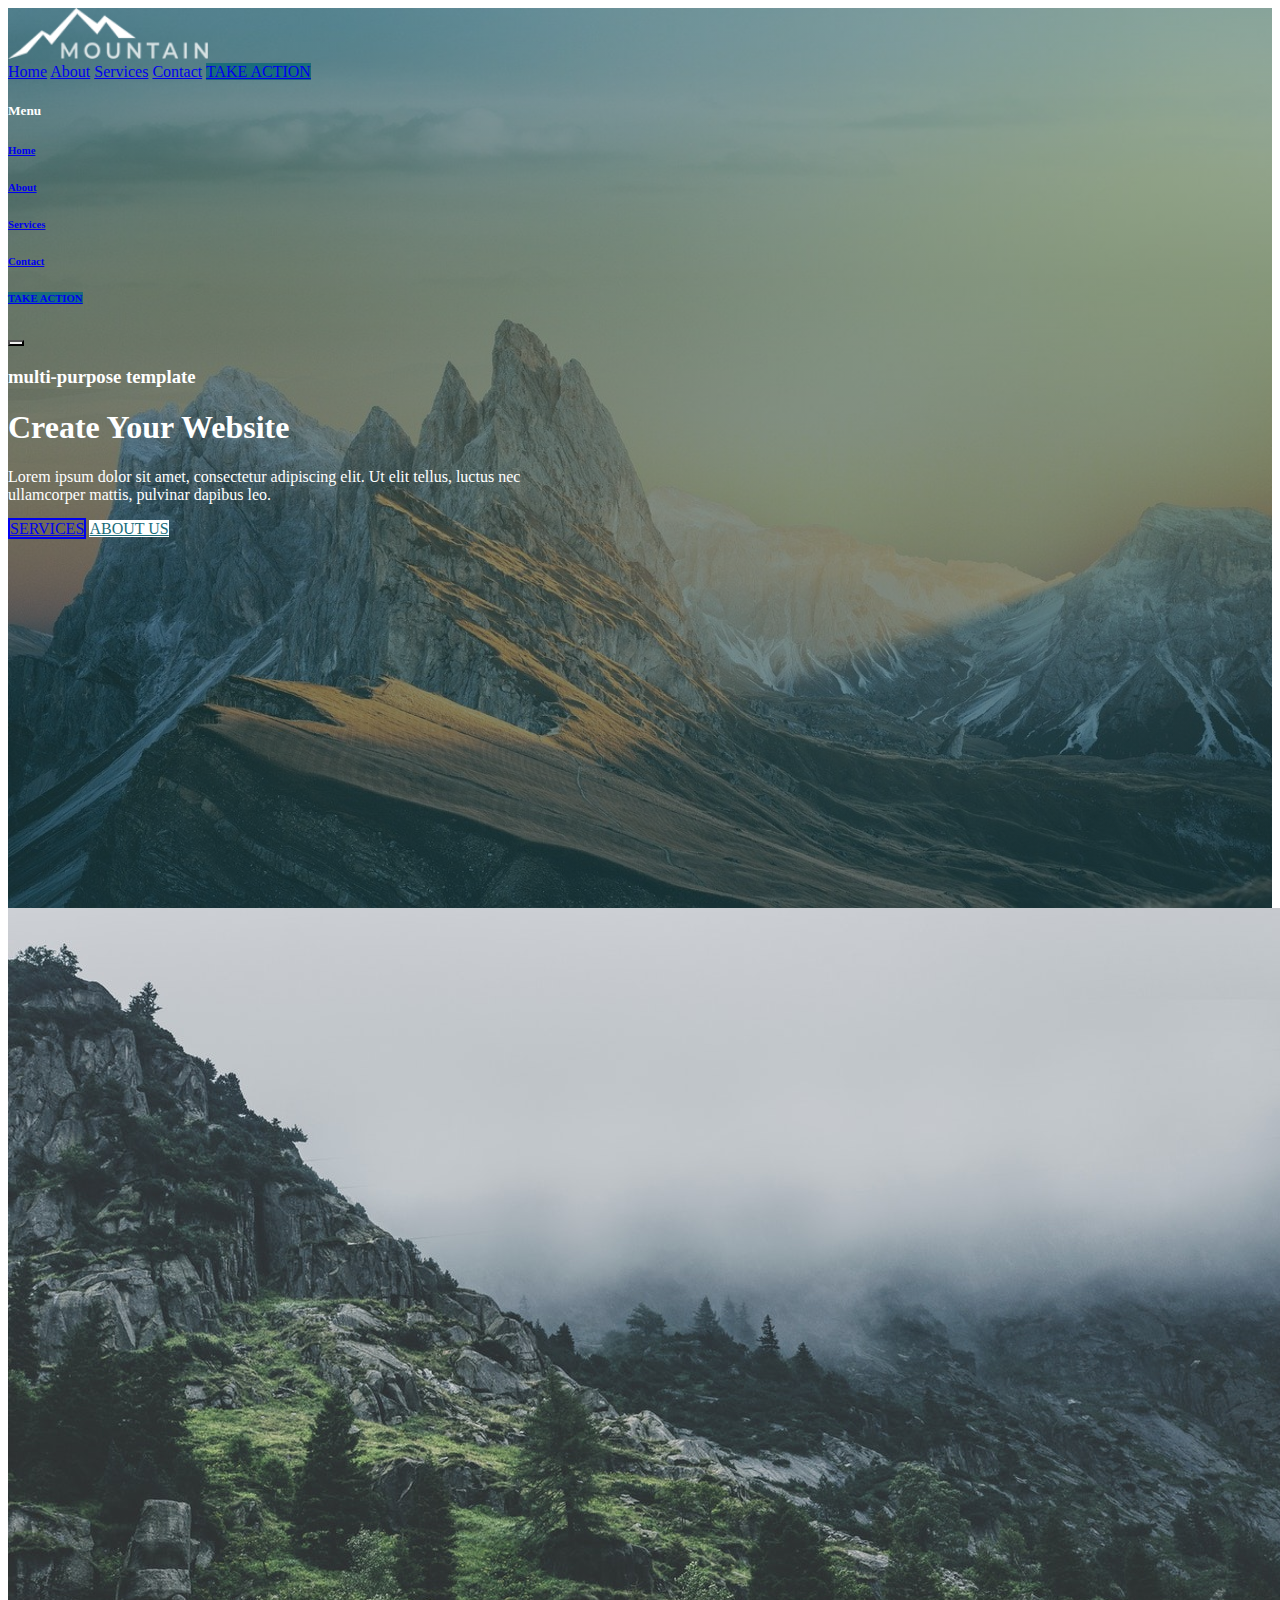
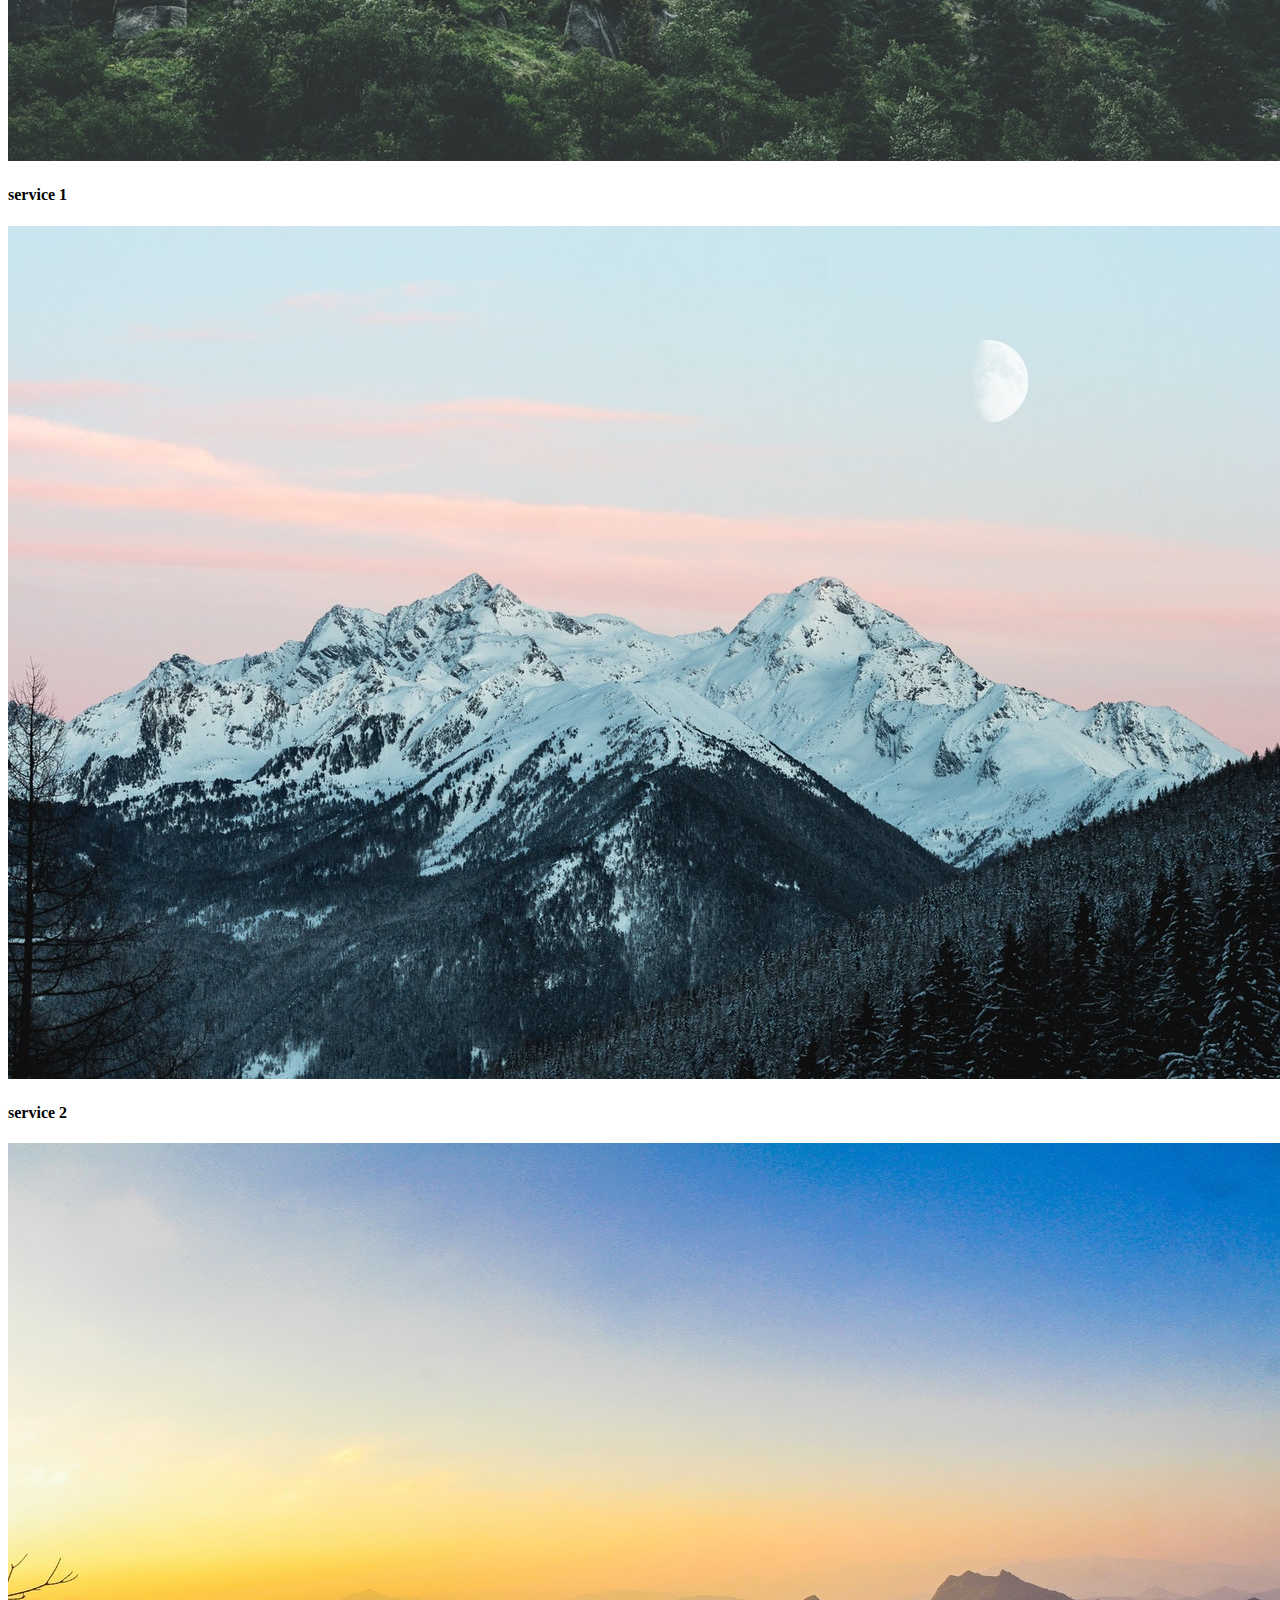
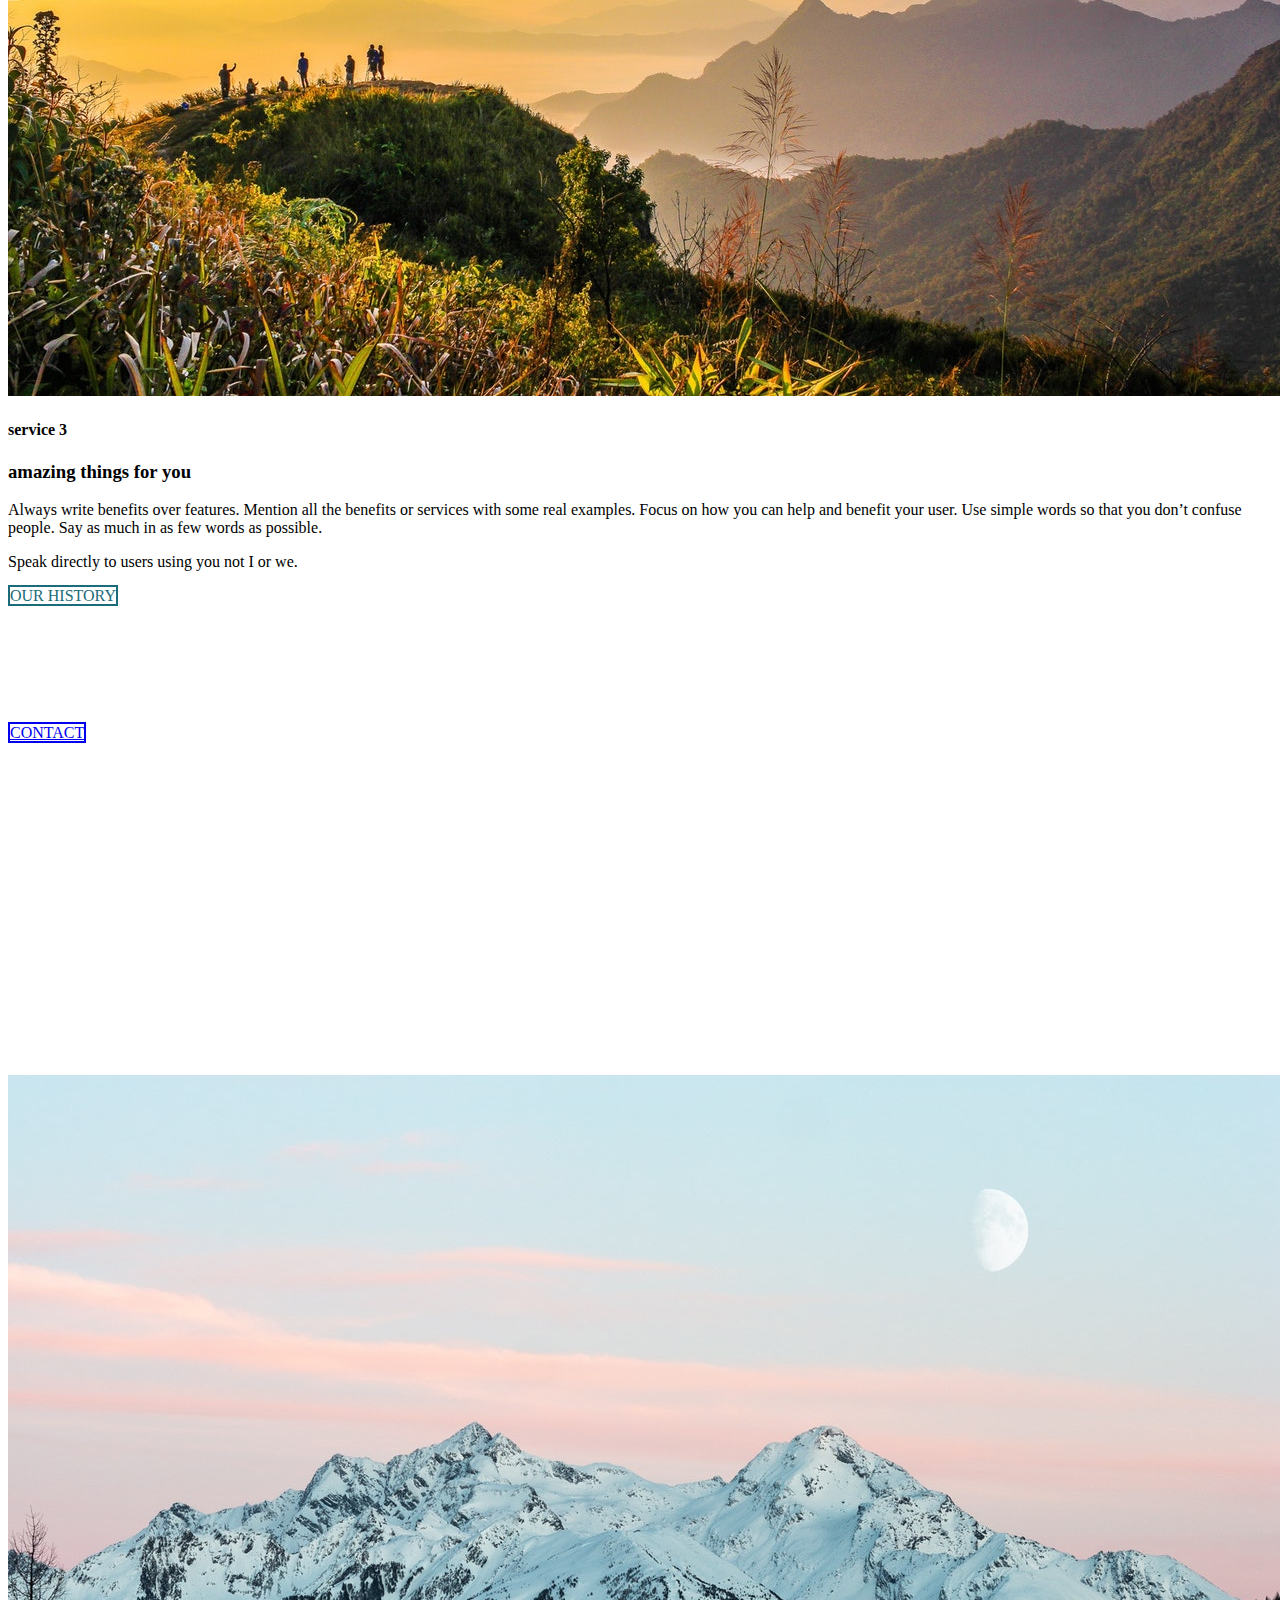
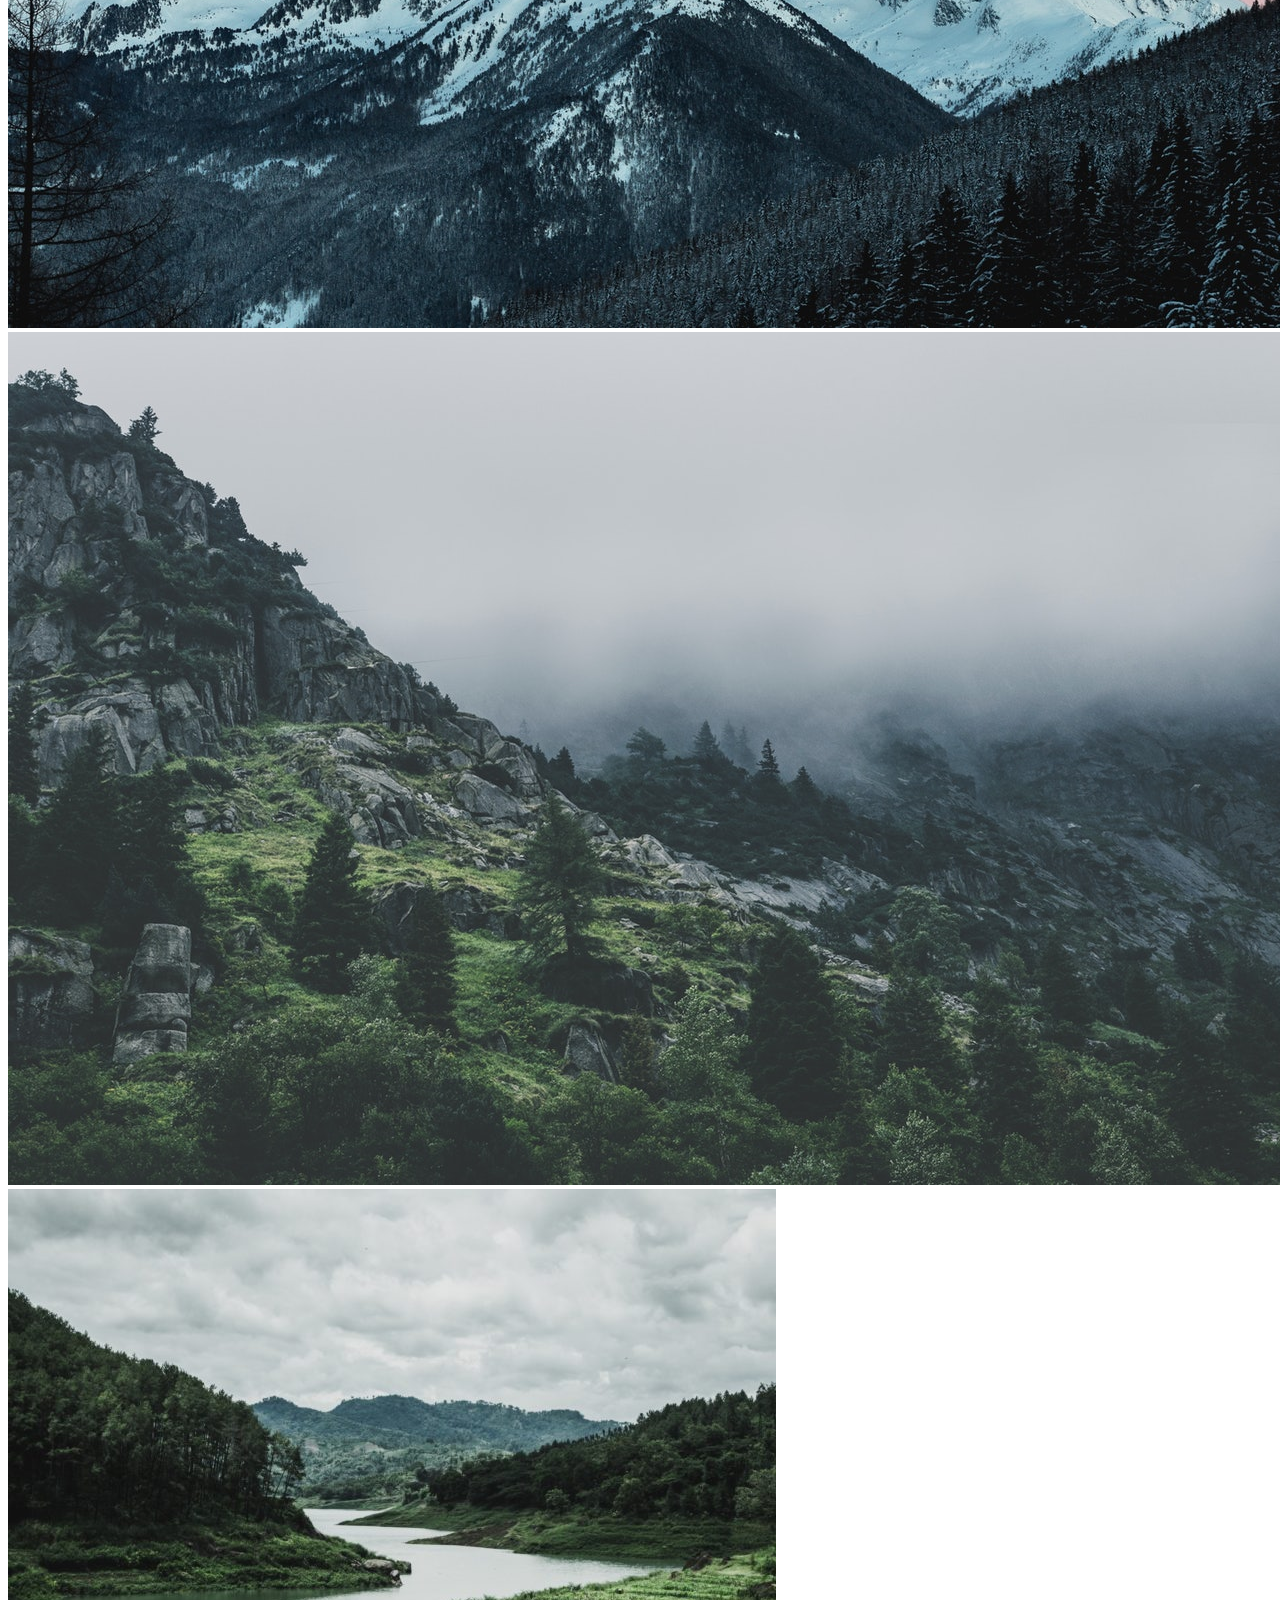
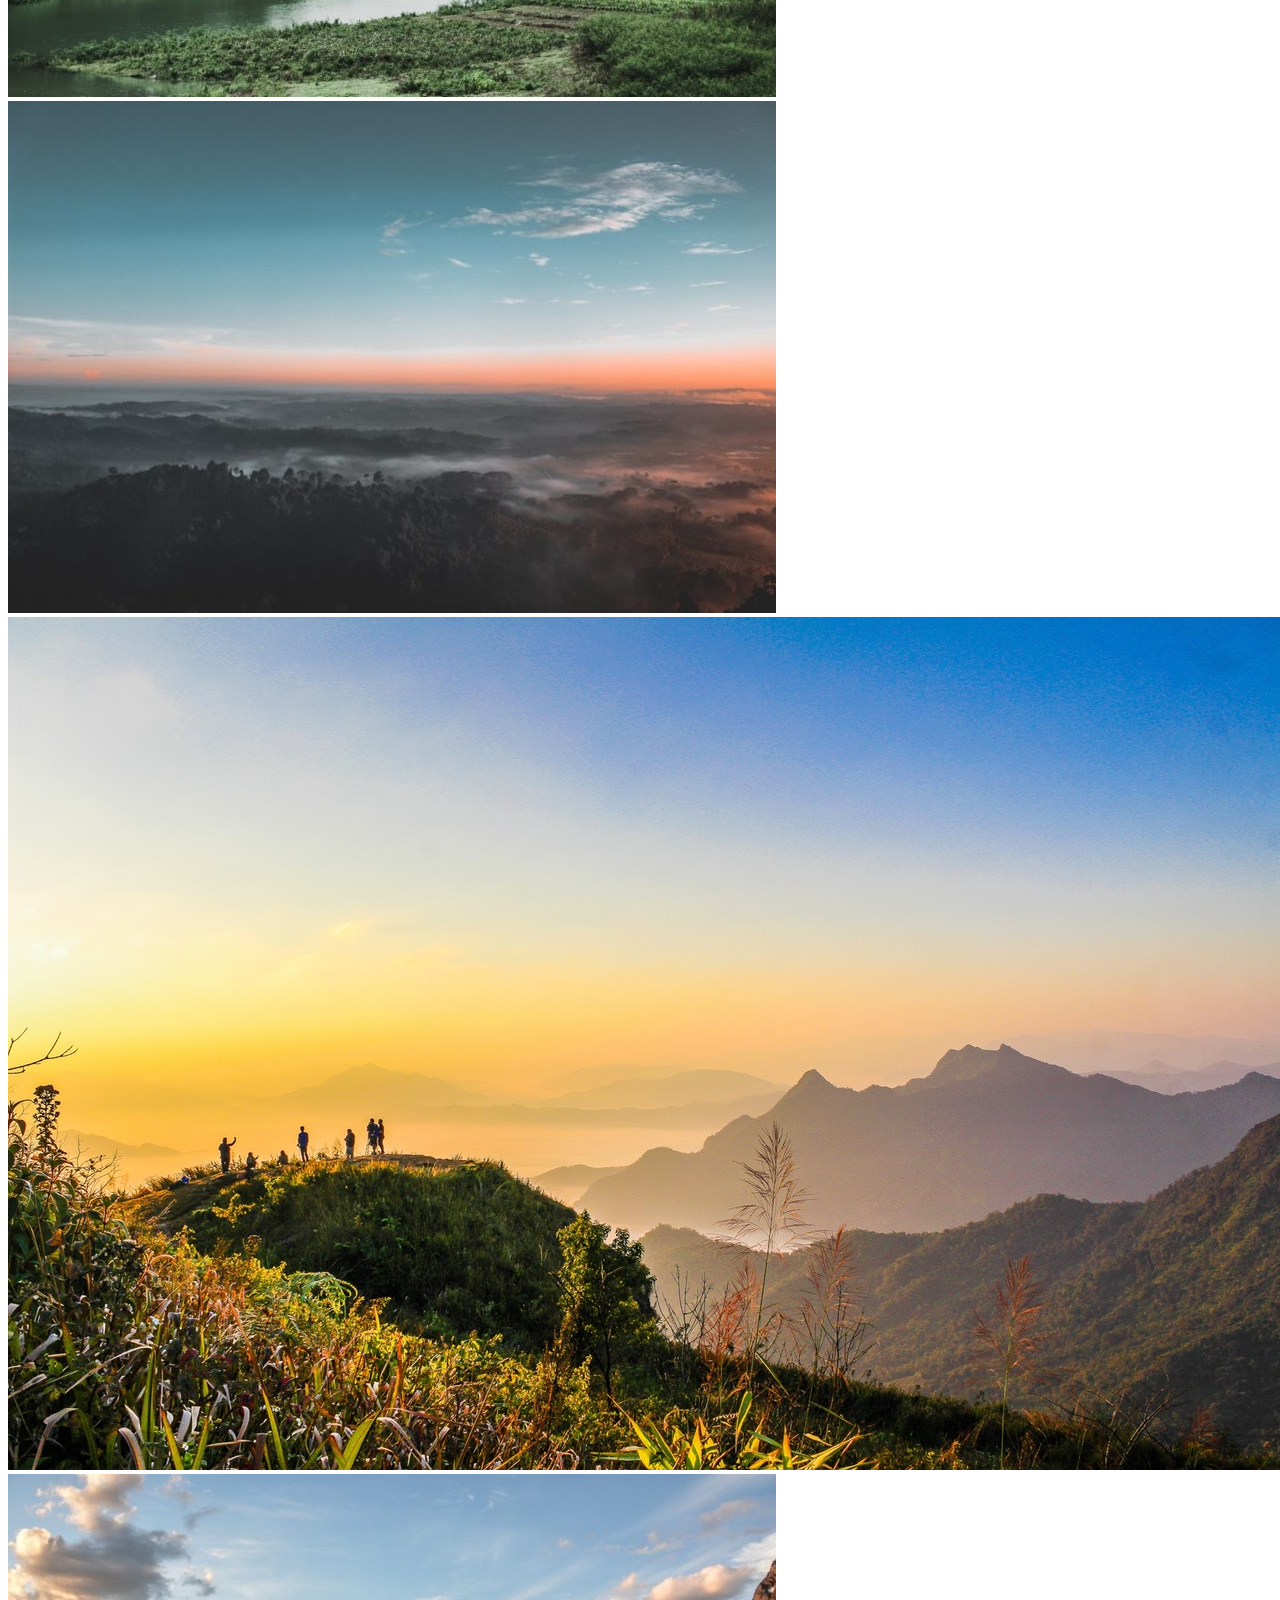
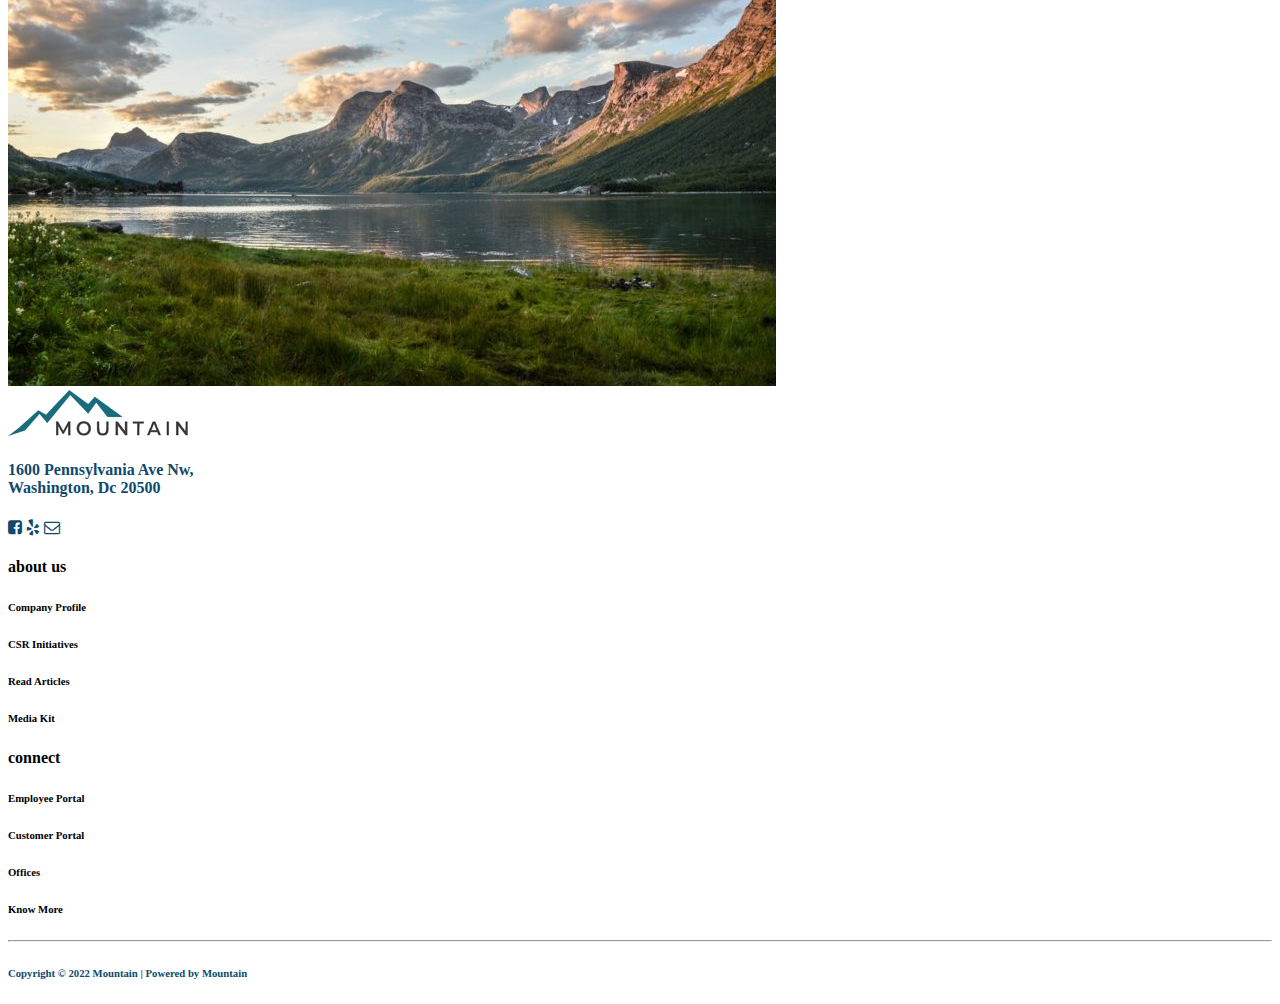
<file: index.html>
<!DOCTYPE html>
<html lang="en">
<head>
    <meta charset="UTF-8">
    <meta http-equiv="X-UA-Compatible" content="IE=edge">
    <meta name="viewport" content="width=device-width, initial-scale=1.0">
    <link href="https://cdn.jsdelivr.net/npm/bootstrap@5.2.2/dist/css/bootstrap.min.css" rel="stylesheet" integrity="sha384-Zenh87qX5JnK2Jl0vWa8Ck2rdkQ2Bzep5IDxbcnCeuOxjzrPF/et3URy9Bv1WTRi" crossorigin="anonymous">
    <link rel="stylesheet" href="https://cdnjs.cloudflare.com/ajax/libs/font-awesome/4.7.0/css/font-awesome.min.css">
    <link rel="stylesheet" href="style.css">
    <title>Home</title>
</head>
<body>
    <div class="bg-image img-fluid bacground-gradient">
                <!-- ***************HEADER 
            ******************************-->
    <header class="container" style="height: 100vh;">
                <!-- ***************NAVIGATION 
            ******************************-->
            
        <nav class="navbar p-4 navbar-expand-lg">
            <div class="container-fluid">
              <a class="navbar-brand d-none d-lg-block" href="#">
                <img src="images/logo1.png" alt="Bootstrap" width="200">
              </a>
            </div>
            <div class=" container-fluid d-flex justify-content-end align-items-center flex-row">
                <a class="navbar-brand text-white fs-6 d-none d-lg-block" href="#">Home</a>
                <a class="navbar-brand text-white fs-6 d-none d-lg-block" href="about.html">About</a>
                <a class="navbar-brand text-white fs-6 d-none d-lg-block" href="services.html">Services</a>
                <a class="navbar-brand text-white fs-6 d-none d-lg-block" href="contact.html">Contact</a>
                <a class="navbar-brand text-white fs-6 custom-button rounded-0 px-5 py-2 d-none d-lg-block" href="#">TAKE ACTION</a>
            </div>

            <!--********************* TOGLER ********************-->
            <div class="collapse text-start" id="navbarToggleExternalContent">
                <div class="bg-transparent p-2">
                  <h5 class="text-dark h4 pb-3">Menu</h5>
                  <h6 class="text-white pb-1"><a class="navbar-brand text-white fs-6" href="#">Home</a></h6>
                  <h6 class="text-white pb-1"><a class="navbar-brand text-white fs-6" href="about.html">About</a></h6>
                  <h6 class="text-white pb-1"><a class="navbar-brand text-white fs-6" href="services.html">Services</a></h6>
                  <h6 class="text-white pb-1"><a class="navbar-brand text-white fs-6" href="contact.html">Contact</a></h6>
                  <h6 class="text-white pt-1"><a class="navbar-brand text-white fs-6 custom-button rounded-0 px-3 " href="#">TAKE ACTION</a></h6>
                </div>
            </div>
            <div class="container-fluid d-lg-none d-md-block">
                <button class="navbar-toggler" type="button" data-bs-toggle="collapse" data-bs-target="#navbarToggleExternalContent" aria-controls="navbarToggleExternalContent" aria-expanded="false" aria-label="Toggle navigation">
                  <span class="navbar-toggler-icon">
                  </span>
                </button>
              </div>
          </nav>

          
       

        


          <!-- ***************HEADER MAIN CONTENT 
            ******************************-->
          <div class="container text-center text-white d-flex justify-content-center align-items-center flex-column" style="height: 80vh;">
            <h3 class="">multi-purpose template</h3>
            <h1 class="my-2 fw-bold fs-1">Create Your Website</h1>
            <p class="text-center">Lorem ipsum dolor sit amet, consectetur adipiscing elit. Ut elit tellus, luctus nec <br> ullamcorper mattis, pulvinar dapibus leo.
                <div>
                    <a class="fs-6 fw-light navbar-brand btn btn-outline-dark custom-button1 rounded-0 btn-lg px-5 py-2 m-3" href="#">SERVICES</a>
                    <a class=" fs-6 fw-light navbar-brand btn btn-outline-light custom-button2 rounded-0 btn-lg px-5 py-2 m-3" href="#">ABOUT US</a>
                </div>
            </p>
          </div>
    </header>  
    </div>
                        <!-- ************HERO SECTION
                        ************************ -->
    
    <section class="container">
        <article class="row p-5 my-5">
                <div class="col-12 col-md-4 position-relative">
                    <img class="col-12 m-1" src="images/green-leafed-trees-during-fog-time-167684.jpg" alt="">
                    <h4 class="position-absolute top-50 start-50 translate-middle text-white">service 1</h4>
                </div>
                <div class="col-12 col-md-4 position-relative">
                    <img class="col-12 m-1" src="images/snowy-mountain-1287145.jpg" alt="">
                    <h4  class="position-absolute top-50 start-50 translate-middle text-white">service 2</h4>
                </div>
                <div class="col-12 col-md-4 position-relative">
                    <img class="col-12 m-1" src="images/photo-of-people-standing-on-top-of-mountain-near-grasses-733162.jpg" alt="">
                    <h4 class="position-absolute top-50 start-50 translate-middle text-white">service 3</h4>
                </div>
                
           
        </article>


        <article class="row py-5 my-5 px-2">
            <h3 class="col-12 col-sm-6">
                amazing things for you
            </h3>
            <div class="col-12 col-sm-6">
                <p>Always write benefits over features. Mention all the benefits or services with some real examples. Focus on how you can help and benefit your user. Use simple words so that you don’t confuse people. Say as much in as few words as possible. 
                </p>
                <p class="py-3">Speak directly to users using you not I or we.
                </p>
                <a class="fs-6 fw-light custom-button3 px-5 py-2 my-3" href="#">OUR HISTORY</a>
            </div>

        </article>
    </section>

    <!-- **********Contact and pictures******************** -->

    <section>

        <!-- ********** CONTACT ************* -->
        <article class=" contact-picture d-flex justify-content-center align-items-center flex-column" style="height: 50vh;">
            <h2 class="fst-italic">Call To Action</h2>
            <p class="text-center px-5">Lorem ipsum dolor sit amet, consectetur adipiscing elit. Ut elit tellus, <br> luctus nec ullamcorper mattis, pulvinar dapibus leo.</p>
            <a class="fs-6 fw-light navbar-brand btn btn-outline-dark custom-button1 rounded-0 btn-lg px-5 py-2 m-3" href="#">CONTACT</a>
        </article>
        

        <!-- **********PICTURES*************8 -->
        <div class="bg-success p-2 text-dark bg-opacity-10">
            <div class="container">
                <article class="row p-5">
                    <img class="col-12 col-sm-6 col-md-4 my-3" src="images/snowy-mountain-1287145.jpg" alt="">
                    <img class="col-12 col-sm-6 col-md-4 my-3" src="images/green-leafed-trees-during-fog-time-167684.jpg" alt="">
                    <img class="col-12 col-sm-6 col-md-4 my-3" src="images/green-grass-field-and-mountain-1034887-768x508.jpg" alt="">
                    <img class="col-12 col-sm-6 col-md-4 my-3" src="images/bird-s-eye-view-photography-of-green-forest-1208379-768x512.jpg" alt="">
                    <img class="col-12 col-sm-6 col-md-4 my-3" src="images/photo-of-people-standing-on-top-of-mountain-near-grasses-733162.jpg" alt="">
                    <img class="col-12 col-sm-6 col-md-4 my-3" src="images/mountain-and-lake-at-sunset-135157-768x512.jpg" alt="">
                </article>
            </div>
        </div>
        
    </section>

    <!--**************FOOTER *************  -->
    <footer>
        <div class="container">
            <div class="row container">
                <div class="col-12 col-md-4 p-5">
                    <img src="images/logo1-dark.png" alt="">
                    <h4 class="py-5 mountain">1600 Pennsylvania Ave Nw, <br>
                        Washington, Dc 20500</h4>
                    <div>
                        <i class="fa fa-facebook-square  mountain"></i>
                        <i class="fa fa-yelp px-4 mountain"></i>
                        <i class="fa fa-envelope-o  mountain"></i>
                    </div>
                </div>
                <div class="col-12 col-md-4 p-5 my-4">
                    <h4 class="pb-3 fw-light">about us</h4>
                    <h6 class="fw-light">Company Profile</h6>
                    <h6 class="fw-light">CSR Initiatives</h6>
                    <h6 class="fw-light">Read Articles</h6>
                    <h6 class="fw-light">Media Kit</h6>
                </div>
                <div class="col-12 col-md-4 p-5 my-4">
                    <h4 class="pb-3 fw-light">connect</h6>
                    <h6 class="fw-normal text-black text-opacity-75" >Employee Portal</h6>
                    <h6 class="fw-normal text-black text-opacity-75">Customer Portal</h6>
                    <h6 class="fw-normal text-black text-opacity-75">Offices</h6>
                    <h6 class="fw-normal text-black text-opacity-75">Know More</h6>
                </div>
                
            </div>
        </div>
        
        <hr>
            <h6 class="text-center my-4 mountain fw-light">Copyright © 2022 Mountain | Powered by Mountain</h6>
    </footer>
    

    <script src="https://cdn.jsdelivr.net/npm/bootstrap@5.2.2/dist/js/bootstrap.bundle.min.js" integrity="sha384-OERcA2EqjJCMA+/3y+gxIOqMEjwtxJY7qPCqsdltbNJuaOe923+mo//f6V8Qbsw3" crossorigin="anonymous"></script>
</body>
</html>
</file>
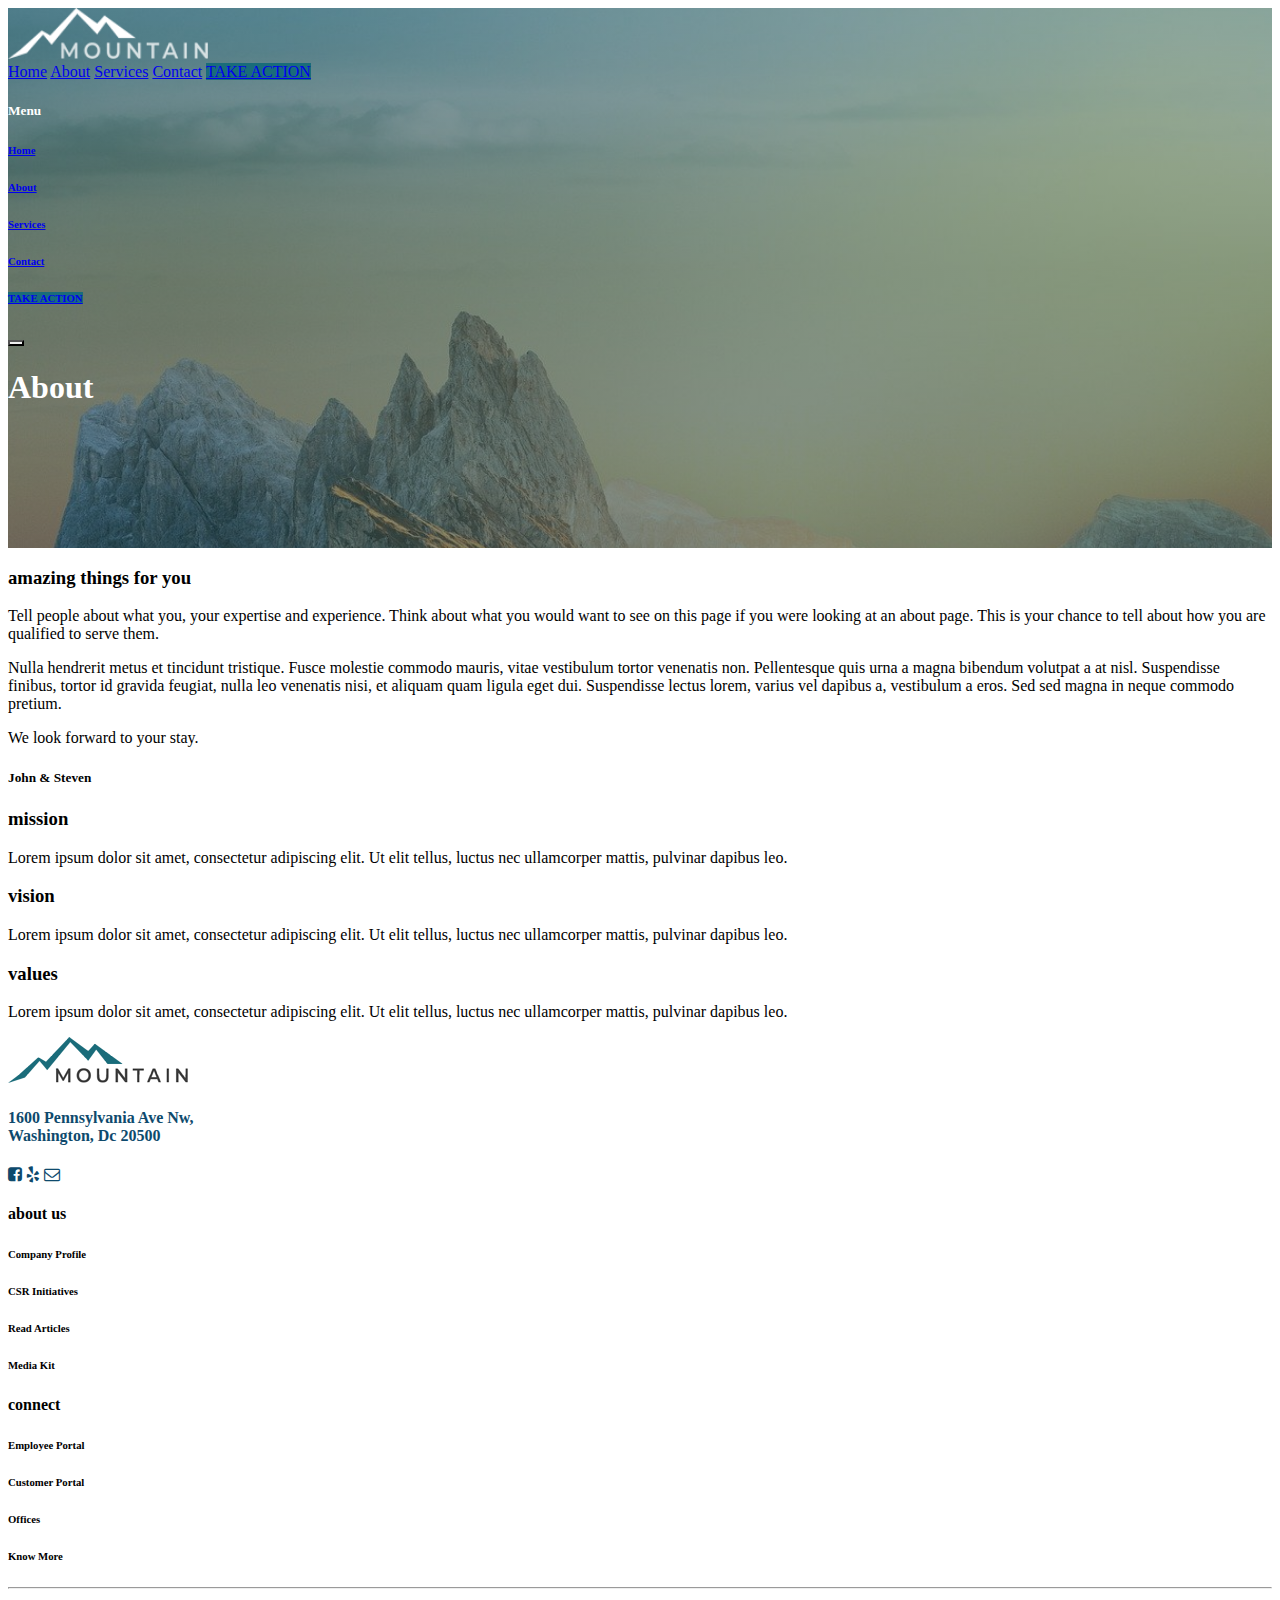
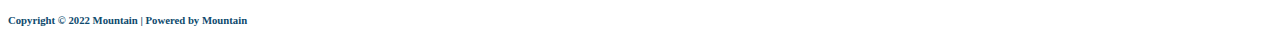
<file: about.html>
<!DOCTYPE html>
<html lang="en">
<head>
    <meta charset="UTF-8">
    <meta http-equiv="X-UA-Compatible" content="IE=edge">
    <meta name="viewport" content="width=device-width, initial-scale=1.0">
    <link href="https://cdn.jsdelivr.net/npm/bootstrap@5.2.2/dist/css/bootstrap.min.css" rel="stylesheet" integrity="sha384-Zenh87qX5JnK2Jl0vWa8Ck2rdkQ2Bzep5IDxbcnCeuOxjzrPF/et3URy9Bv1WTRi" crossorigin="anonymous">
    <link rel="stylesheet" href="https://cdnjs.cloudflare.com/ajax/libs/font-awesome/4.7.0/css/font-awesome.min.css">
    <link rel="stylesheet" href="style.css">
    <title>About</title>
</head>
<body>
    <div class="bg-image img-fluid bacground-gradient" style="height: 60vh; background-attachment: fixed; background-position: 50% 60%;">
        <!-- ***************HEADER 
    ******************************-->
    <header class="container">
        
        <!-- ***************NAVIGATION 
            ******************************-->
            <nav class="navbar p-4 navbar-expand-lg">
                <div class="container-fluid">
                  <a class="navbar-brand d-none d-lg-block" href="#">
                    <img src="images/logo1.png" alt="Bootstrap" width="200">
                  </a>
                </div>
                <div class=" container-fluid d-flex justify-content-end align-items-center flex-row">
                    <a class="navbar-brand text-white fs-6 d-none d-lg-block" href="index.html">Home</a>
                    <a class="navbar-brand text-white fs-6 d-none d-lg-block" href="#">About</a>
                    <a class="navbar-brand text-white fs-6 d-none d-lg-block" href="services.html">Services</a>
                    <a class="navbar-brand text-white fs-6 d-none d-lg-block" href="contact.html">Contact</a>
                    <a class="navbar-brand text-white fs-6 custom-button rounded-0 px-5 py-2 d-none d-lg-block" href="#">TAKE ACTION</a>
                </div>
    
                <!--********************* TOGLER ********************-->
                <div class="collapse text-start" id="navbarToggleExternalContent">
                    <div class="bg-transparent p-2">
                      <h5 class="text-dark h4 pb-3">Menu</h5>
                      <h6 class="text-white pb-1"><a class="navbar-brand text-white fs-6" href="index.html">Home</a></h6>
                      <h6 class="text-white pb-1"><a class="navbar-brand text-white fs-6" href="#">About</a></h6>
                      <h6 class="text-white pb-1"><a class="navbar-brand text-white fs-6" href="services.html">Services</a></h6>
                      <h6 class="text-white pb-1"><a class="navbar-brand text-white fs-6" href="contact.html">Contact</a></h6>
                      <h6 class="text-white pt-1"><a class="navbar-brand text-white fs-6 custom-button rounded-0 px-3 " href="#">TAKE ACTION</a></h6>
                    </div>
                </div>
                <div class="container-fluid d-lg-none d-md-block">
                    <button class="navbar-toggler" type="button" data-bs-toggle="collapse" data-bs-target="#navbarToggleExternalContent" aria-controls="navbarToggleExternalContent" aria-expanded="false" aria-label="Toggle navigation">
                      <span class="navbar-toggler-icon">
                      </span>
                    </button>
                  </div>
              </nav>






          <!-- ***************HEADER MAIN CONTENT 
            ******************************-->
          <div class="container-sm text-white d-flex justify-content-center align-items-center flex-column" style="height: 40vh;">
            <h1 class="my-2 fw-bold fs-1">About</h1>
          </div>
    </header>  
    </div>
                        <!-- ************ESTABLISH SECTION
                        ************************ -->
    
    <section class="container">
       
        <article class="row py-5 my-5 px-5">
            <h3 class="col-12 col-md-6 py-2">
                amazing things for you
            </h3>
            <div class="col-12 col-md-6 py-2">
                <p class="fw-bold">Tell people about what you, your expertise and experience.  Think about what you would want to see on this page if you were looking at an about page.  This is your chance to tell about how you are qualified to serve them.
                </p>
                <p class="py-3">Nulla hendrerit metus et tincidunt tristique. Fusce molestie commodo mauris, vitae vestibulum tortor venenatis non. Pellentesque quis urna a magna bibendum volutpat a at nisl. Suspendisse finibus, tortor id gravida feugiat, nulla leo venenatis nisi, et aliquam quam ligula eget dui. Suspendisse lectus lorem, varius vel dapibus a, vestibulum a eros. Sed sed magna in neque commodo pretium.
                </p>
                <p class="pb-5">We look forward to your stay.</p>
                <h5 class="fw-bold">John & Steven</h5>
            </div>

        </article>
    </section>

        <!-- **********MISSION AND VISION*************8 -->
    <section class="bg-success p-2 text-dark bg-opacity-10">
        <div class="container">
            <article class="row py-5 px-5">
                <div class="col-12 col-md-4">
                     <h3>mission</h3>
                     <p>Lorem ipsum dolor sit amet, consectetur adipiscing elit. Ut elit tellus, luctus nec ullamcorper mattis, pulvinar dapibus leo.</p>
                </div>
     
                <div class="col-12 col-md-4">
                     <h3>vision</h3>
                     <p>Lorem ipsum dolor sit amet, consectetur adipiscing elit. Ut elit tellus, luctus nec ullamcorper mattis, pulvinar dapibus leo.</p>
               </div>
     
               <div class="col-12 col-md-4">
                     <h3>values</h3>
                     <p>Lorem ipsum dolor sit amet, consectetur adipiscing elit. Ut elit tellus, luctus nec ullamcorper mattis, pulvinar dapibus leo.</p>
               </div>
             </article>
        </div>
        
        
    </section>

    <!--**************FOOTER *************  -->
    <footer>
        <div class="container">
            <div class="row container">
                <div class="col-12 col-md-4 p-5">
                    <img src="images/logo1-dark.png" alt="">
                    <h4 class="py-5 mountain">1600 Pennsylvania Ave Nw, <br>
                        Washington, Dc 20500</h4>
                    <div>
                        <i class="fa fa-facebook-square  mountain"></i>
                        <i class="fa fa-yelp px-4 mountain"></i>
                        <i class="fa fa-envelope-o  mountain"></i>
                    </div>
                </div>
                <div class="col-12 col-md-4 p-5 my-4">
                    <h4 class="pb-3 fw-light">about us</h4>
                    <h6 class="fw-light">Company Profile</h6>
                    <h6 class="fw-light">CSR Initiatives</h6>
                    <h6 class="fw-light">Read Articles</h6>
                    <h6 class="fw-light">Media Kit</h6>
                </div>
                <div class="col-12 col-md-4 p-5 my-4">
                    <h4 class="pb-3 fw-light">connect</h6>
                    <h6 class="fw-normal text-black text-opacity-75" >Employee Portal</h6>
                    <h6 class="fw-normal text-black text-opacity-75">Customer Portal</h6>
                    <h6 class="fw-normal text-black text-opacity-75">Offices</h6>
                    <h6 class="fw-normal text-black text-opacity-75">Know More</h6>
                </div>
                
            </div>
        </div>
        
        <hr>
            <h6 class="text-center my-4 mountain fw-light">Copyright © 2022 Mountain | Powered by Mountain</h6>
    </footer>
    
    <script src="https://cdn.jsdelivr.net/npm/bootstrap@5.2.2/dist/js/bootstrap.bundle.min.js" integrity="sha384-OERcA2EqjJCMA+/3y+gxIOqMEjwtxJY7qPCqsdltbNJuaOe923+mo//f6V8Qbsw3" crossorigin="anonymous"></script>
    
</body>
</html>
</file>
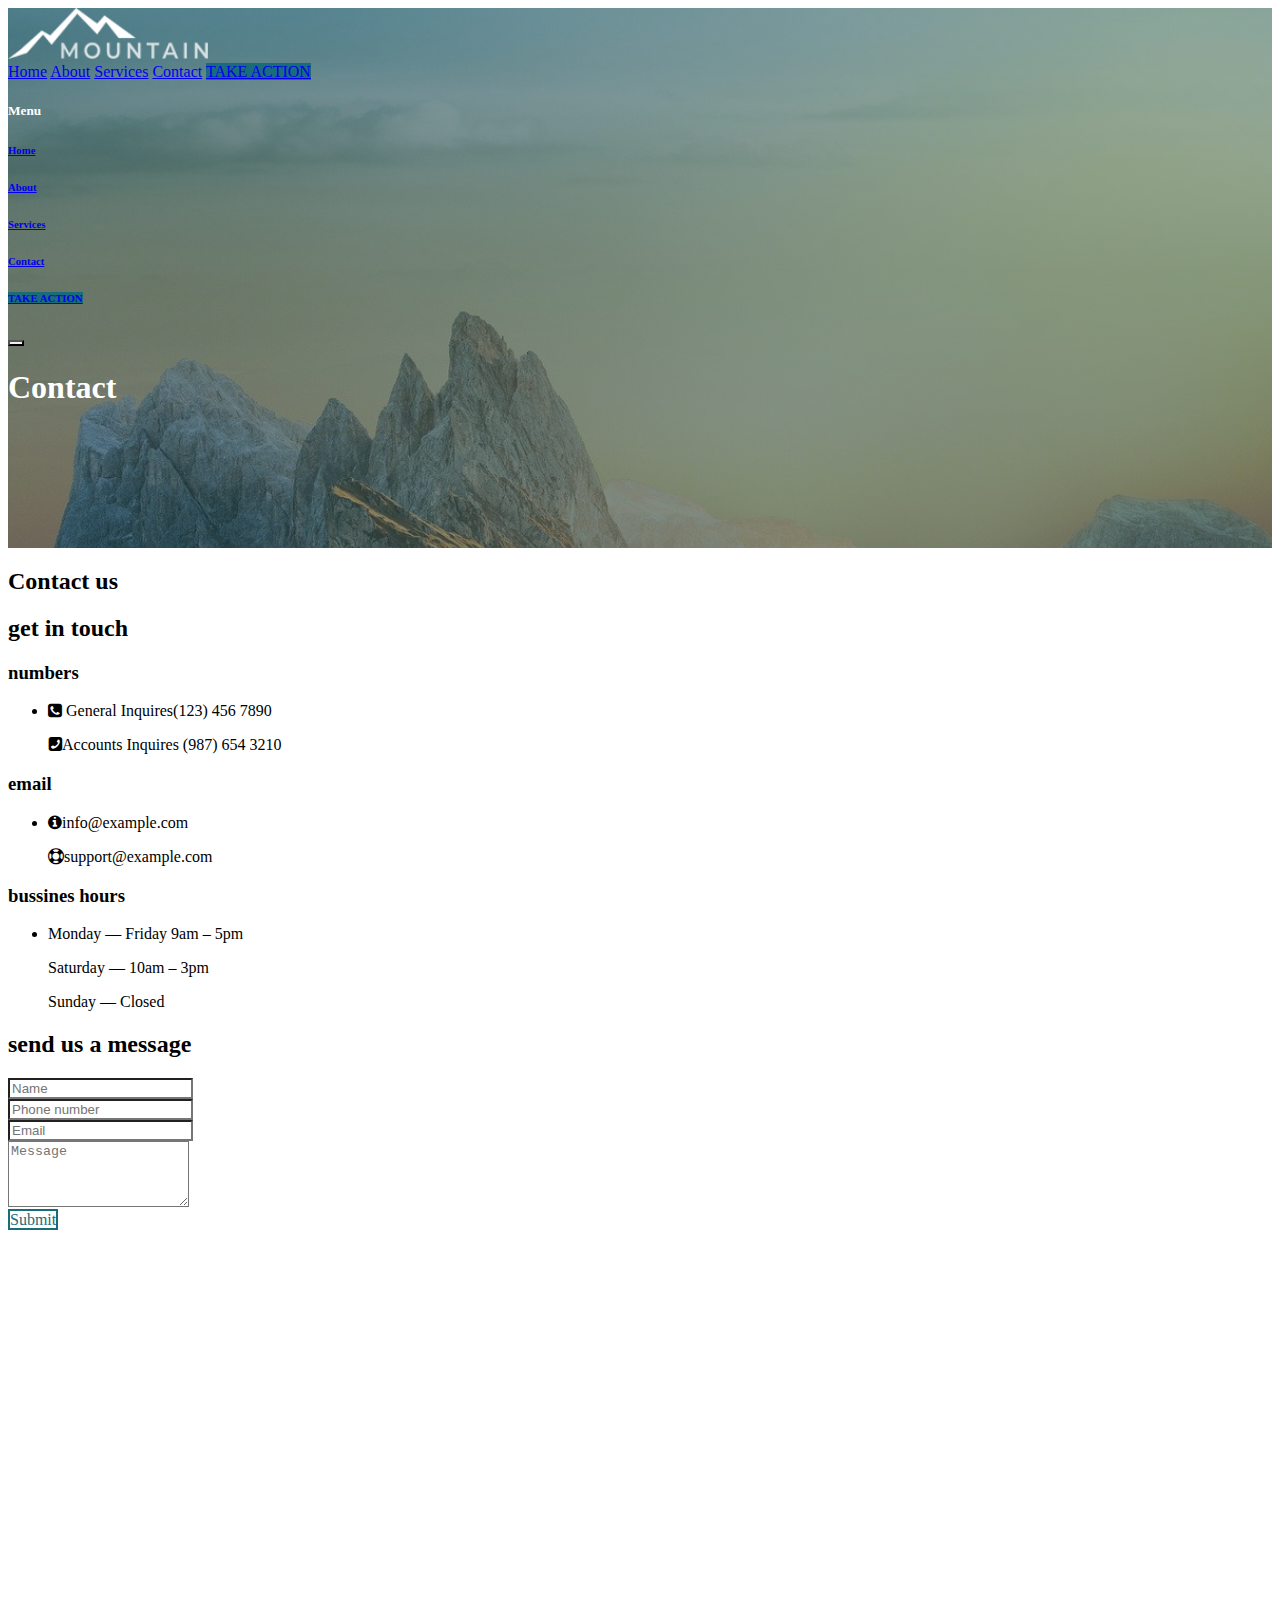
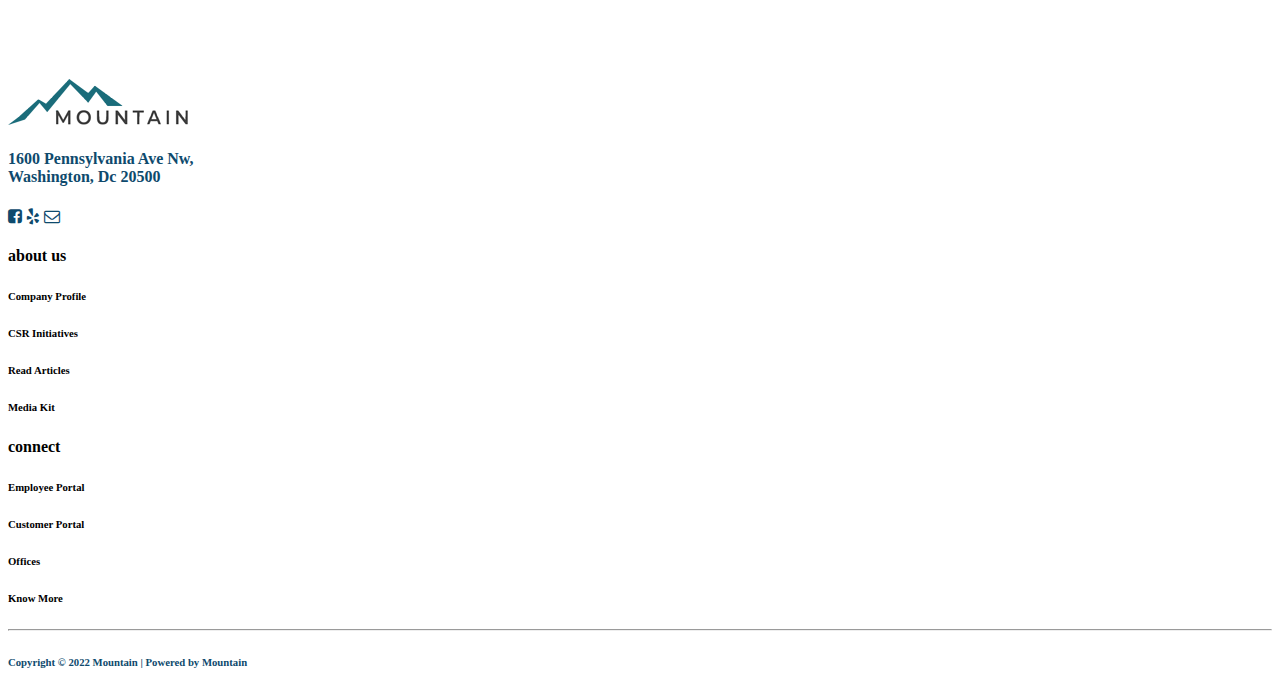
<file: contact.html>
<!DOCTYPE html>
<html lang="en">
<head>
    <meta charset="UTF-8">
    <meta http-equiv="X-UA-Compatible" content="IE=edge">
    <meta name="viewport" content="width=device-width, initial-scale=1.0">
    <link href="https://cdn.jsdelivr.net/npm/bootstrap@5.2.2/dist/css/bootstrap.min.css" rel="stylesheet" integrity="sha384-Zenh87qX5JnK2Jl0vWa8Ck2rdkQ2Bzep5IDxbcnCeuOxjzrPF/et3URy9Bv1WTRi" crossorigin="anonymous">
    <link rel="stylesheet" href="https://cdnjs.cloudflare.com/ajax/libs/font-awesome/4.7.0/css/font-awesome.min.css">
    <link rel="stylesheet" href="style.css">
    <title>Contact</title>
</head>
<body>
    <div class="bg-image img-fluid bacground-gradient" style="height: 60vh; background-attachment: fixed; background-position: 50% 60%;">
                <!-- ***************HEADER 
            ******************************-->
    <header class="container">
       <!-- ***************NAVIGATION 
            ******************************-->
            
            <nav class="navbar p-4 navbar-expand-lg">
              <div class="container-fluid">
                <a class="navbar-brand d-none d-lg-block" href="#">
                  <img src="images/logo1.png" alt="Bootstrap" width="200">
                </a>
              </div>
              <div class=" container-fluid d-flex justify-content-end align-items-center flex-row">
                  <a class="navbar-brand text-white fs-6 d-none d-lg-block" href="index.html">Home</a>
                  <a class="navbar-brand text-white fs-6 d-none d-lg-block" href="about.html">About</a>
                  <a class="navbar-brand text-white fs-6 d-none d-lg-block" href="services.html">Services</a>
                  <a class="navbar-brand text-white fs-6 d-none d-lg-block" href="#">Contact</a>
                  <a class="navbar-brand text-white fs-6 custom-button rounded-0 px-5 py-2 d-none d-lg-block" href="#">TAKE ACTION</a>
              </div>
  
              <!--********************* TOGLER ********************-->
              <div class="collapse text-start" id="navbarToggleExternalContent">
                  <div class="bg-transparent p-2">
                    <h5 class="text-dark h4 pb-3">Menu</h5>
                    <h6 class="text-white pb-1"><a class="navbar-brand text-white fs-6" href="index.html">Home</a></h6>
                    <h6 class="text-white pb-1"><a class="navbar-brand text-white fs-6" href="about.html">About</a></h6>
                    <h6 class="text-white pb-1"><a class="navbar-brand text-white fs-6" href="services.html">Services</a></h6>
                    <h6 class="text-white pb-1"><a class="navbar-brand text-white fs-6" href="#">Contact</a></h6>
                    <h6 class="text-white pt-1"><a class="navbar-brand text-white fs-6 custom-button rounded-0 px-3 " href="#">TAKE ACTION</a></h6>
                  </div>
              </div>
              <div class="container-fluid d-lg-none d-md-block">
                  <button class="navbar-toggler" type="button" data-bs-toggle="collapse" data-bs-target="#navbarToggleExternalContent" aria-controls="navbarToggleExternalContent" aria-expanded="false" aria-label="Toggle navigation">
                    <span class="navbar-toggler-icon">
                    </span>
                  </button>
                </div>
            </nav>

          <!-- ***************HEADER MAIN CONTENT 
            ******************************-->
          <div class="container-sm text-white d-flex justify-content-center align-items-center flex-column" style="height: 40vh;">
            <h1 class="my-2 fw-bold fs-1">Contact</h1>
          </div>
    </header>  
    </div>



   <!--*******************CONTACT***************************  -->
   <section class="text-center">


    <h2 class="m-5">Contact us</h2>
  
    
  
      <div class="container text-start py-5 px-3">
        <form>
            
            <div class="row justify-content-center">
                <div class="col-12 col-lg-4 pt-5">
                    <h2 class="pb-5">get in touch</h2>
                    <h3>numbers</h3>
                    <ul class="list-unstyled">
                      <li>
                        <p><i class="fa fa-phone-square me-1" aria-hidden="true"></i>  General Inquires(123) 456 7890</p>
                        <p><i class="fa fa-phone-square fa-rotate-270 me-2" aria-hidden="true"></i>Accounts Inquires (987) 654 3210 </p>
                      </li>
                    </ul>

                    <h3 class="pt-4">email</h3>
                    <ul class="list-unstyled">
                      <li>
                        <p><i class="fa fa-info-circle me-2" aria-hidden="true"></i>info@example.com</p>
                        <p><i class="fa fa-life-ring me-2" aria-hidden="true"></i>support@example.com</p>
                      </li>
                    </ul>


                    <h3 class="pt-4">bussines hours</h3>
                    <ul class="list-unstyled">
                      <li>
                        <p>Monday — Friday 9am – 5pm</p>
                        <p>Saturday — 10am – 3pm</p>
                        <p>Sunday — Closed</p>
                      </li>
                    </ul>
                  </div>
                
      
      
                
                  <div class="col-12 col-lg-7 pt-5">
                    <div>
                      <div class="col-12 ">
                        <div class="form-outline">
                            <h2 class="pb-4">send us a message</h2>
                          <input type="text" id="form3Example1" class="form-control rounded-0 bg-light py-3" placeholder="Name" />
                        </div>
                      </div>
                      <div class="col-12">
                        <div class="form-outline py-3">
                          <input type="email" id="form3Example2" class="form-control rounded-0 bg-light py-3" placeholder="Phone number"/>
                        </div>
                      </div>
                    </div>
                    <div class="form-outline">
                      <input type="email" name="email" id="email_input" class="form-control rounded-0 bg-light py-3" placeholder="Email"/>
                    </div>
                    <div class="form-outline py-3">
                      <textarea class="form-control rounded-0 bg-light py-4" id="form4Example3" rows="4" placeholder="Message"></textarea>
                    </div>
                    <div class="text-center py-5">
                      <a class="fs-6 fw-overlay custom-button3 px-5 py-2">
                        Submit
                    </a>
                    </div>
                  </div>
            </div>
          
        </form>
  
      </div>
    </div>


    <!-- ***************MAP********************* -->
    <div class="row">
        <div class="col-12 gray-clr" style="height:50vh">
          <iframe
            src="https://www.google.com/maps/embed?pb=!1m18!1m12!1m3!1d12094.57348593182!2d-74.00599512526003!3d40.72586666928451!2m3!1f0!2f0!3f0!3m2!1i1024!2i768!4f13.1!3m3!1m2!1s0x89c2598f988156a9%3A0xd54629bdf9d61d68!2sBroadway-Lafayette%20St!5e0!3m2!1spl!2spl!4v1624523797308!5m2!1spl!2spl"
            class="h-100 w-100" style="border:0;" allowfullscreen="" loading="lazy"></iframe>
        </div>
  
  
  </section>

      

    <!--**************FOOTER *************  -->
    <footer>
      <div class="container">
          <div class="row container">
              <div class="col-12 col-md-4 p-5">
                  <img src="images/logo1-dark.png" alt="">
                  <h4 class="py-5 mountain">1600 Pennsylvania Ave Nw, <br>
                      Washington, Dc 20500</h4>
                  <div>
                      <i class="fa fa-facebook-square  mountain"></i>
                      <i class="fa fa-yelp px-4 mountain"></i>
                      <i class="fa fa-envelope-o  mountain"></i>
                  </div>
              </div>
              <div class="col-12 col-md-4 p-5 my-4">
                  <h4 class="pb-3 fw-light">about us</h4>
                  <h6 class="fw-light">Company Profile</h6>
                  <h6 class="fw-light">CSR Initiatives</h6>
                  <h6 class="fw-light">Read Articles</h6>
                  <h6 class="fw-light">Media Kit</h6>
              </div>
              <div class="col-12 col-md-4 p-5 my-4">
                  <h4 class="pb-3 fw-light">connect</h6>
                  <h6 class="fw-normal text-black text-opacity-75" >Employee Portal</h6>
                  <h6 class="fw-normal text-black text-opacity-75">Customer Portal</h6>
                  <h6 class="fw-normal text-black text-opacity-75">Offices</h6>
                  <h6 class="fw-normal text-black text-opacity-75">Know More</h6>
              </div>
              
          </div>
      </div>
      
      <hr>
          <h6 class="text-center my-4 mountain fw-light">Copyright © 2022 Mountain | Powered by Mountain</h6>
  </footer>
    

    <script src="https://cdn.jsdelivr.net/npm/bootstrap@5.2.2/dist/js/bootstrap.bundle.min.js" integrity="sha384-OERcA2EqjJCMA+/3y+gxIOqMEjwtxJY7qPCqsdltbNJuaOe923+mo//f6V8Qbsw3" crossorigin="anonymous"></script>
   
</body>
</html>
</file>
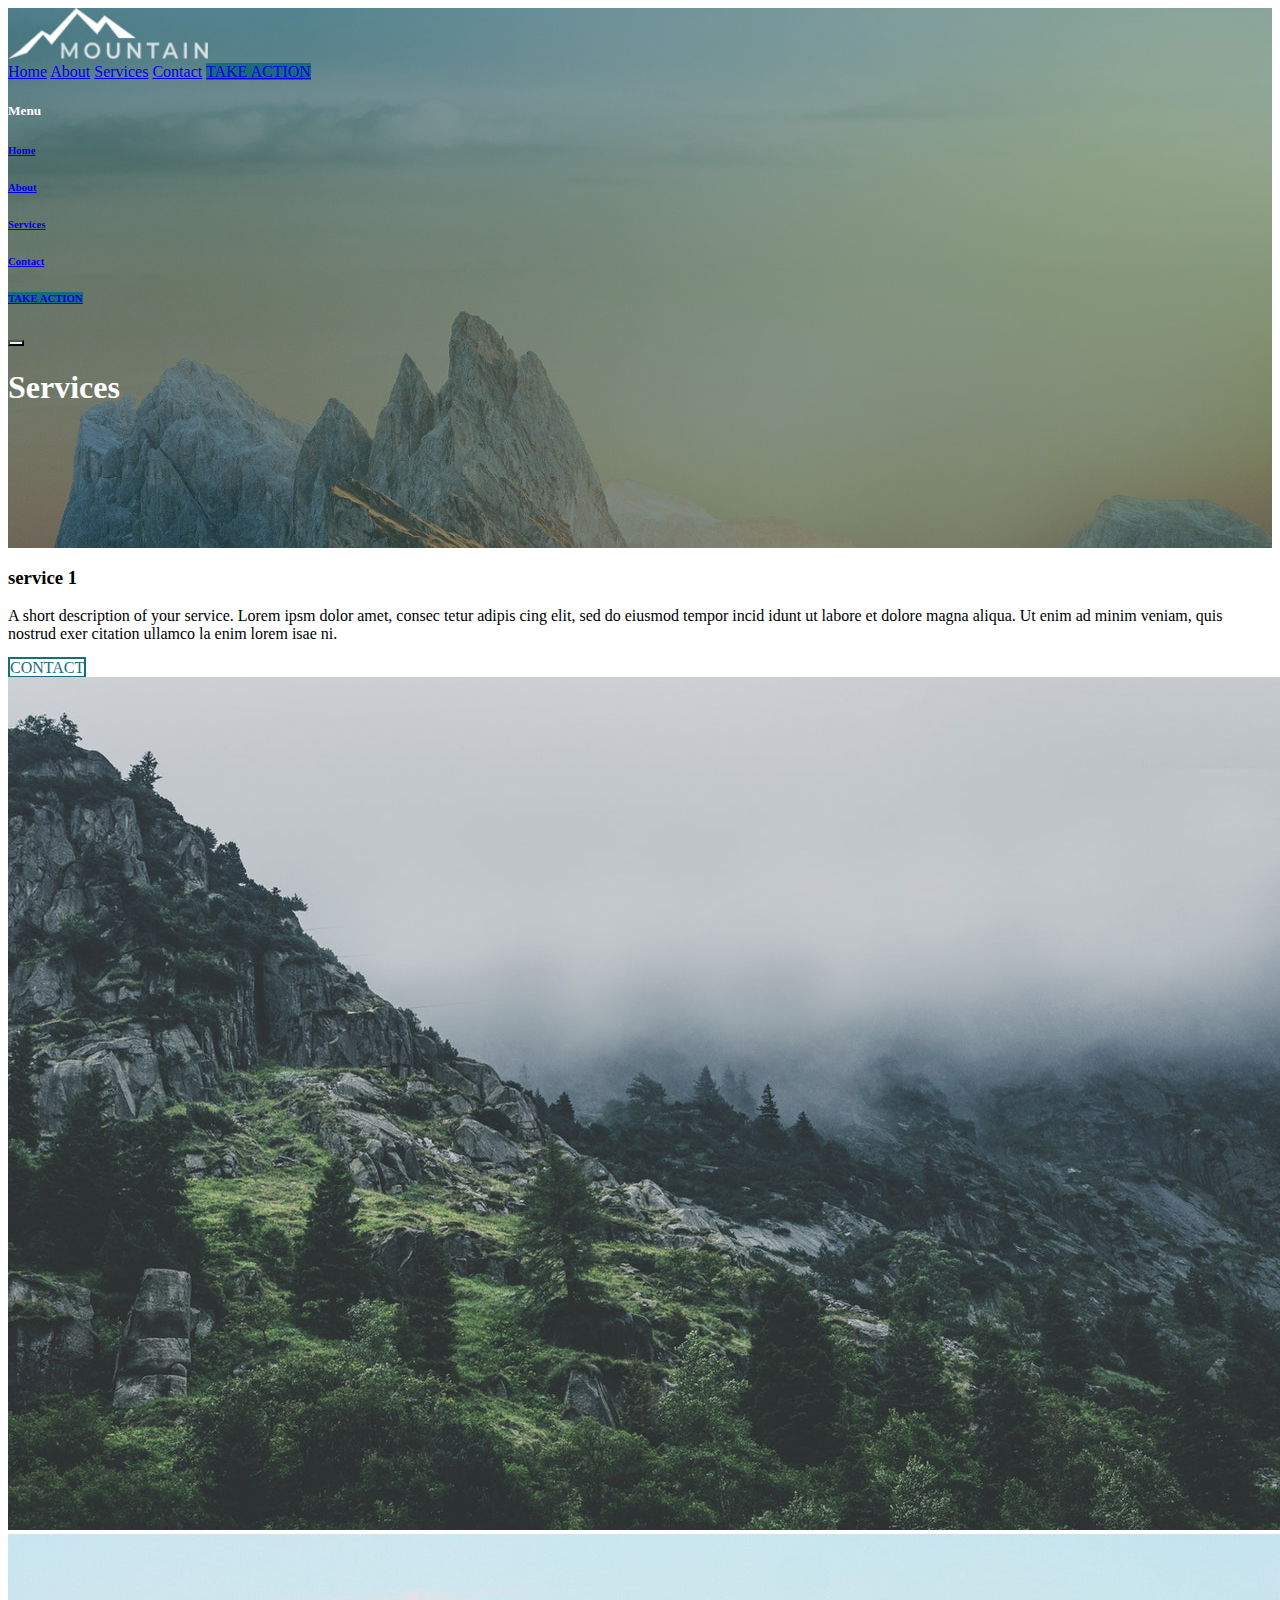
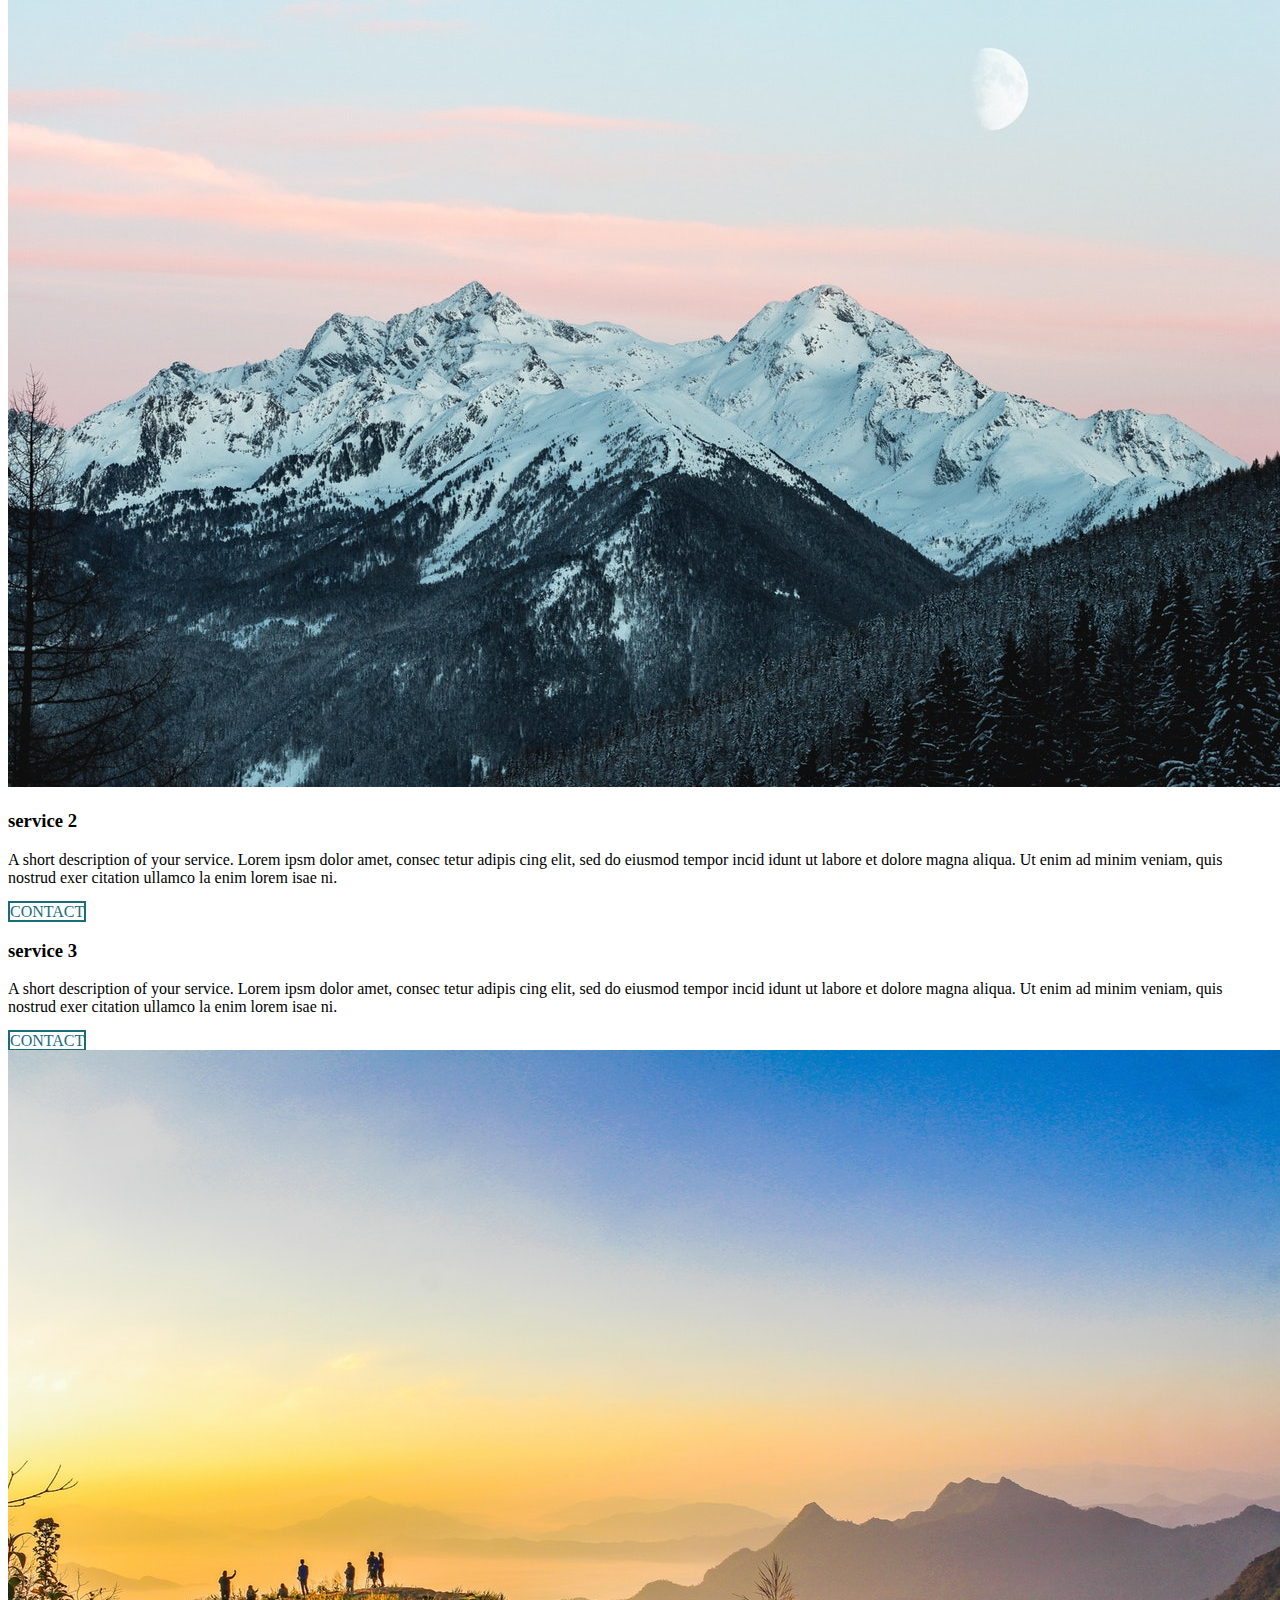
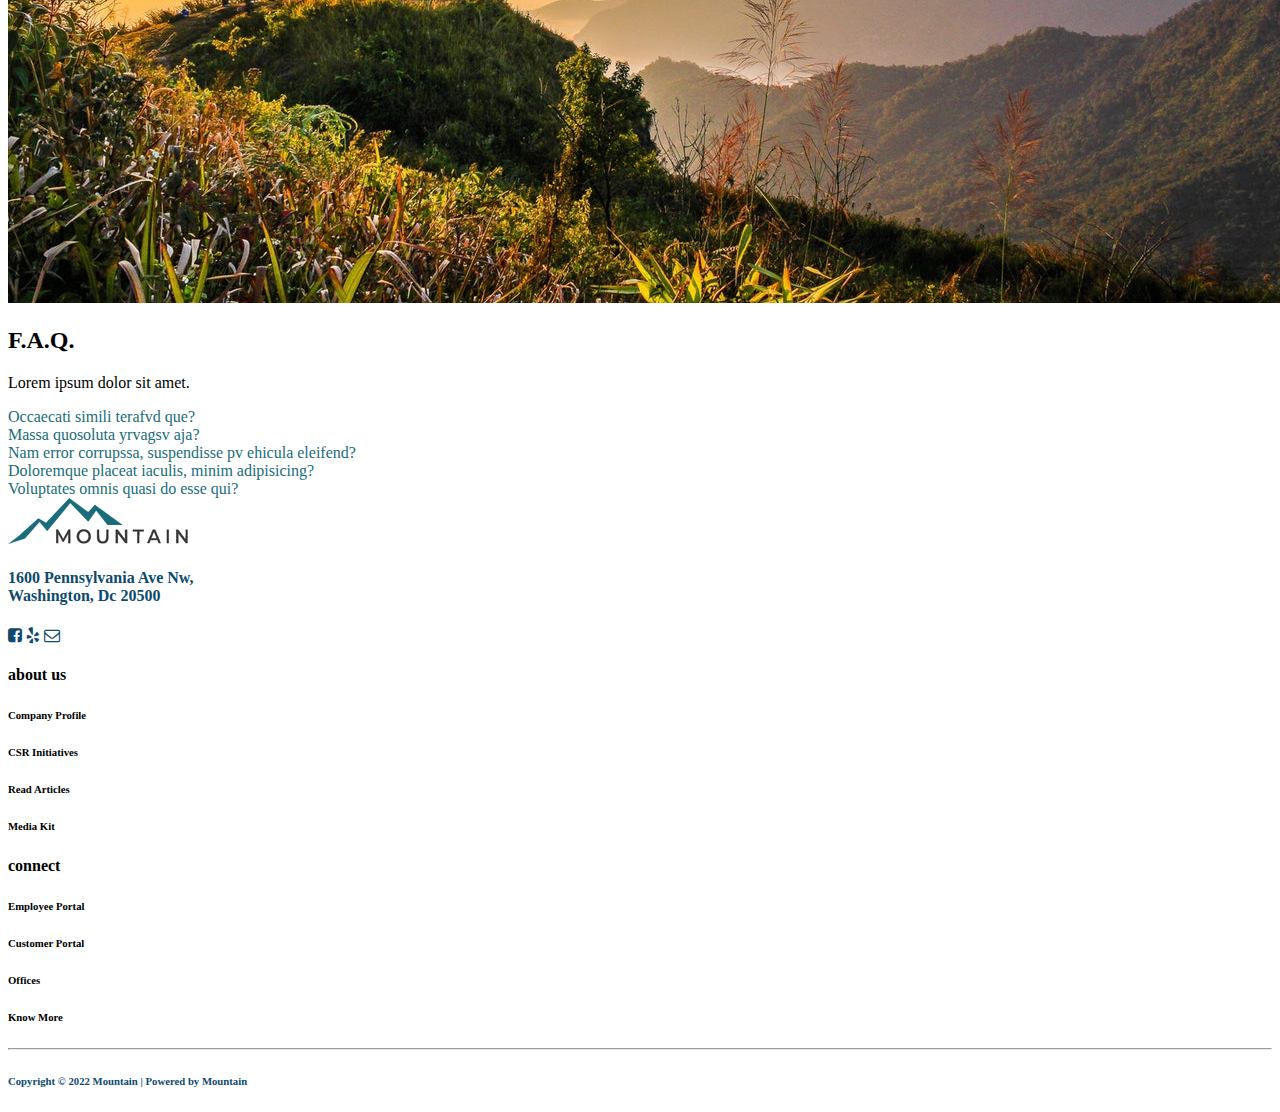
<file: services.html>
<!DOCTYPE html>
<html lang="en">
<head>
    <meta charset="UTF-8">
    <meta http-equiv="X-UA-Compatible" content="IE=edge">
    <meta name="viewport" content="width=device-width, initial-scale=1.0">
    <link href="https://cdn.jsdelivr.net/npm/bootstrap@5.2.2/dist/css/bootstrap.min.css" rel="stylesheet" integrity="sha384-Zenh87qX5JnK2Jl0vWa8Ck2rdkQ2Bzep5IDxbcnCeuOxjzrPF/et3URy9Bv1WTRi" crossorigin="anonymous">
    <link rel="stylesheet" href="https://cdnjs.cloudflare.com/ajax/libs/font-awesome/4.7.0/css/font-awesome.min.css">
    <link rel="stylesheet" href="style.css">
    <title>Services</title>
</head>
<body>
    <div class="bg-image img-fluid bacground-gradient" style="height: 60vh; background-attachment: fixed; background-position: 50% 60%;">
                <!-- ***************HEADER 
            ******************************-->
    <header class="container">
           <!-- ***************NAVIGATION 
            ******************************-->
            
            <nav class="navbar p-4 navbar-expand-lg">
                <div class="container-fluid">
                  <a class="navbar-brand d-none d-lg-block" href="#">
                    <img src="images/logo1.png" alt="Bootstrap" width="200">
                  </a>
                </div>
                <div class=" container-fluid d-flex justify-content-end align-items-center flex-row">
                    <a class="navbar-brand text-white fs-6 d-none d-lg-block" href="index.html">Home</a>
                    <a class="navbar-brand text-white fs-6 d-none d-lg-block" href="about.html">About</a>
                    <a class="navbar-brand text-white fs-6 d-none d-lg-block" href="#">Services</a>
                    <a class="navbar-brand text-white fs-6 d-none d-lg-block" href="contact.html">Contact</a>
                    <a class="navbar-brand text-white fs-6 custom-button rounded-0 px-5 py-2 d-none d-lg-block" href="#">TAKE ACTION</a>
                </div>
    
                <!--********************* TOGLER ********************-->
                <div class="collapse text-start" id="navbarToggleExternalContent">
                    <div class="bg-transparent p-2">
                      <h5 class="text-dark h4 pb-3">Menu</h5>
                      <h6 class="text-white pb-1"><a class="navbar-brand text-white fs-6" href="index.html">Home</a></h6>
                      <h6 class="text-white pb-1"><a class="navbar-brand text-white fs-6" href="about.html">About</a></h6>
                      <h6 class="text-white pb-1"><a class="navbar-brand text-white fs-6" href="#">Services</a></h6>
                      <h6 class="text-white pb-1"><a class="navbar-brand text-white fs-6" href="contact.html">Contact</a></h6>
                      <h6 class="text-white pt-1"><a class="navbar-brand text-white fs-6 custom-button rounded-0 px-3 " href="#">TAKE ACTION</a></h6>
                    </div>
                </div>
                <div class="container-fluid d-lg-none d-md-block">
                    <button class="navbar-toggler" type="button" data-bs-toggle="collapse" data-bs-target="#navbarToggleExternalContent" aria-controls="navbarToggleExternalContent" aria-expanded="false" aria-label="Toggle navigation">
                      <span class="navbar-toggler-icon">
                      </span>
                    </button>
                  </div>
              </nav>

          <!-- ***************HEADER MAIN CONTENT 
            ******************************-->
          <div class="container-sm text-white d-flex justify-content-center align-items-center flex-column" style="height: 40vh;">
            <h1 class="my-2 fw-bold fs-1">Services</h1>
          </div>
    </header>  
    </div>
                        <!-- ************SERVICES
                        ************************ -->
    <section>
        <article class="container px-5">
            <div class="row  align-items-center justify-content-center py-5 my-5">
                <div class="col-12 col-md-6  my-5">
                    <h3>service 1</h3>
                    <p class="py-3 pb-5 ">A short description of your service. Lorem ipsm dolor amet, consec tetur adipis cing elit, sed do eiusmod tempor incid idunt ut labore et dolore magna aliqua. Ut enim ad minim veniam, quis nostrud exer citation ullamco la enim lorem isae ni.</p>
                <a class="fs-6 fw-light custom-button3 px-5 py-2" href="">CONTACT</a>
                </div>
                <div class="col-12 col-md-6">
                    <img class="col-12" src="images/green-leafed-trees-during-fog-time-167684.jpg" alt="">
                </div>
            </div>
        </article>


        <article class="container px-5">
            <div class="row align-items-center justify-content-center d-flex flex-wrap">
                <div class="col-12 col-md-6">
                    <img class="col-12" src="images/snowy-mountain-1287145.jpg" alt="">
                </div>
                <div class="col-12 col-md-6  my-5 order-first order-md-last">
                    <h3>service 2</h3>
                    <p class="py-3">A short description of your service. Lorem ipsm dolor amet, consec tetur adipis cing elit, sed do eiusmod tempor incid idunt ut labore et dolore magna aliqua. Ut enim ad minim veniam, quis nostrud exer citation ullamco la enim lorem isae ni.</p>
                <a class="fs-6 fw-light custom-button3 px-5 py-2" href="">CONTACT</a>
                </div>
                
            </div>
        </article>


        <article class="container px-5 pb-5">
            <div class="row  align-items-center justify-content-center py-5 my-5">
                <div class="col-12 col-md-6 my-5">
                    <h3>service 3</h3>
                    <p class="py-3 pb-5 ">A short description of your service. Lorem ipsm dolor amet, consec tetur adipis cing elit, sed do eiusmod tempor incid idunt ut labore et dolore magna aliqua. Ut enim ad minim veniam, quis nostrud exer citation ullamco la enim lorem isae ni.</p>
                <a class="fs-6 fw-light custom-button3 px-5 py-2" href="">CONTACT</a>
                </div>
                <div class="col-12 col-md-6">
                    <img class="col-12" src="images/photo-of-people-standing-on-top-of-mountain-near-grasses-733162.jpg" alt="">
                </div>
            </div>
        </article>

        <!-- *************FAQ******************** -->

        <section class="bg-success p-2 text-dark bg-opacity-10">
            <div class="container">
                <article class="row text-center py-5 px-5">
                    <div class="col-12">
                         <h2>F.A.Q.</h2>
                         <p>Lorem ipsum dolor sit amet.</p>
                    </div>
                    <div class="container text-start fw-bold fs-6" style="color:var(--ast-global-color-0)">
                        <div class="row justify-content-center">
                          <div class="col-12 col-sm-10 col-md-10 col-lg-8 col-xl-8 col-xxl-7  py-3 border bg-white">
                            Occaecati simili terafvd que?
                          </div>
                          <div class="col-12 col-sm-10 col-md-10 col-lg-8 col-xl-8 col-xxl-7 py-3 border bg-white">
                            Massa quosoluta yrvagsv aja?
                          </div>
                          <div class="col-12 col-sm-10 col-md-10 col-lg-8 col-xl-8 col-xxl-7 py-3 border bg-white">
                            Nam error corrupssa, suspendisse pv ehicula eleifend?   
                          </div>
                          <div class="col-12 col-sm-10 col-md-10 col-lg-8 col-xl-8 col-xxl-7 py-3 border bg-white">
                            Doloremque placeat iaculis, minim adipisicing?
                          </div>
                          <div class="col-12 col-sm-10 col-md-10 col-lg-8 col-xl-8 col-xxl-7 py-3 border bg-white">
                            Voluptates omnis quasi do esse qui?
                          </div>
                        </div>
                    </div>
                </article>
            </div> 
        </section>
    

      

    <!--**************FOOTER *************  -->
    <footer>
        <div class="container">
            <div class="row container">
                <div class="col-12 col-md-4 p-5">
                    <img src="images/logo1-dark.png" alt="">
                    <h4 class="py-5 mountain">1600 Pennsylvania Ave Nw, <br>
                        Washington, Dc 20500</h4>
                    <div>
                        <i class="fa fa-facebook-square  mountain"></i>
                        <i class="fa fa-yelp px-4 mountain"></i>
                        <i class="fa fa-envelope-o  mountain"></i>
                    </div>
                </div>
                <div class="col-12 col-md-4 p-5 my-4">
                    <h4 class="pb-3 fw-light">about us</h4>
                    <h6 class="fw-light">Company Profile</h6>
                    <h6 class="fw-light">CSR Initiatives</h6>
                    <h6 class="fw-light">Read Articles</h6>
                    <h6 class="fw-light">Media Kit</h6>
                </div>
                <div class="col-12 col-md-4 p-5 my-4">
                    <h4 class="pb-3 fw-light">connect</h6>
                    <h6 class="fw-normal text-black text-opacity-75" >Employee Portal</h6>
                    <h6 class="fw-normal text-black text-opacity-75">Customer Portal</h6>
                    <h6 class="fw-normal text-black text-opacity-75">Offices</h6>
                    <h6 class="fw-normal text-black text-opacity-75">Know More</h6>
                </div>
                
            </div>
        </div>
        
        <hr>
            <h6 class="text-center my-4 mountain fw-light">Copyright © 2022 Mountain | Powered by Mountain</h6>
    </footer>
    

    <script src="https://cdn.jsdelivr.net/npm/bootstrap@5.2.2/dist/js/bootstrap.bundle.min.js" integrity="sha384-OERcA2EqjJCMA+/3y+gxIOqMEjwtxJY7qPCqsdltbNJuaOe923+mo//f6V8Qbsw3" crossorigin="anonymous"></script>
</body>
</html>
</file>
<file: style.css>
*{
    background-size: cover;
    background-repeat: no-repeat;
    margin: 0
    padding 0;
    box-sizing: border-box;
    transition: 0.5s;
    
}

:root {
    --ast-global-color-0: rgb(26, 108, 122);
    --ast-global-color-1: #153243;
    --ast-global-color-2: #000f2b;
    --ast-global-color-3: #3a3a3a;
    --ast-global-color-4: #f3f9fb;
    --ast-global-color-5: #ffffff;
    --ast-global-color-6: #153243;
    --ast-global-color-7: #f3f9fb;
    --ast-global-color-8: #BFD1FF;
}

/************* COLORS **********/
.mountain{
    color: #0e4a6d; 
}

/* *****************Hover-black and color**************** */

.gray-clr {
    filter: grayscale(100%);
  }

.gray-clr:hover {
    filter: grayscale(0%);
  }


/* *************** LINEAR GRADIENT *****************/
.bacground-gradient{
    background-image: 
    /* top image*/
    linear-gradient(to bottom, rgba(21, 73, 82, 0.4) 0%, rgba(32, 70, 64, 0.5)30%, rgba(21, 73, 82, 0.5)100%),
    /*bottom image*/
    url('images/landscape-mountains-sky-4843193.jpg');
  height: 100vh;
  color: white;
}

/* *************CONTACT PICTURE ************* */

.contact-picture{
    background-image: 
    /* top image*/
    linear-gradient(to bottom, rgba(21, 72, 78, 0.6) 20%, rgba(43, 77, 83, 0.622) 100%),
    /*bottom image*/
    url('images/fogs-on-green-mountain-1054222.jpg');
  color: white;
  background-attachment: fixed;
}

/* ****************BUTTONS******************** */
.custom-button {
    background-color: var(--ast-global-color-0);
}
.custom-button:hover {
    background-color: var(--ast-global-color-2);
    border: var(--ast-global-color-2);
}
.custom-button1 {
    background-color: none;
    border-color: var(--ast-global-color-5);
    border: 2px solid;
}
.custom-button1:hover {
    background-color: var(--ast-global-color-2);
    border: var(--ast-global-color-2);
    color: var(--ast-global-color-4);
}

.custom-button2 {
    background-color: var(--ast-global-color-5);
    border-color: var(--ast-global-color-5);
    color: var(--ast-global-color-0);
}
.custom-button2:hover {
    background-color: var(--ast-global-color-2);
    border: var(--ast-global-color-2);
    color: var(--ast-global-color-5);
}
.custom-button3 {
    border: 2px solid;
    text-decoration: none;
    color: var(--ast-global-color-0)

} .custom-button3:hover {
    background-color: var(--ast-global-color-2);
    border: var(--ast-global-color-2);
    color: white;
}
</file>
